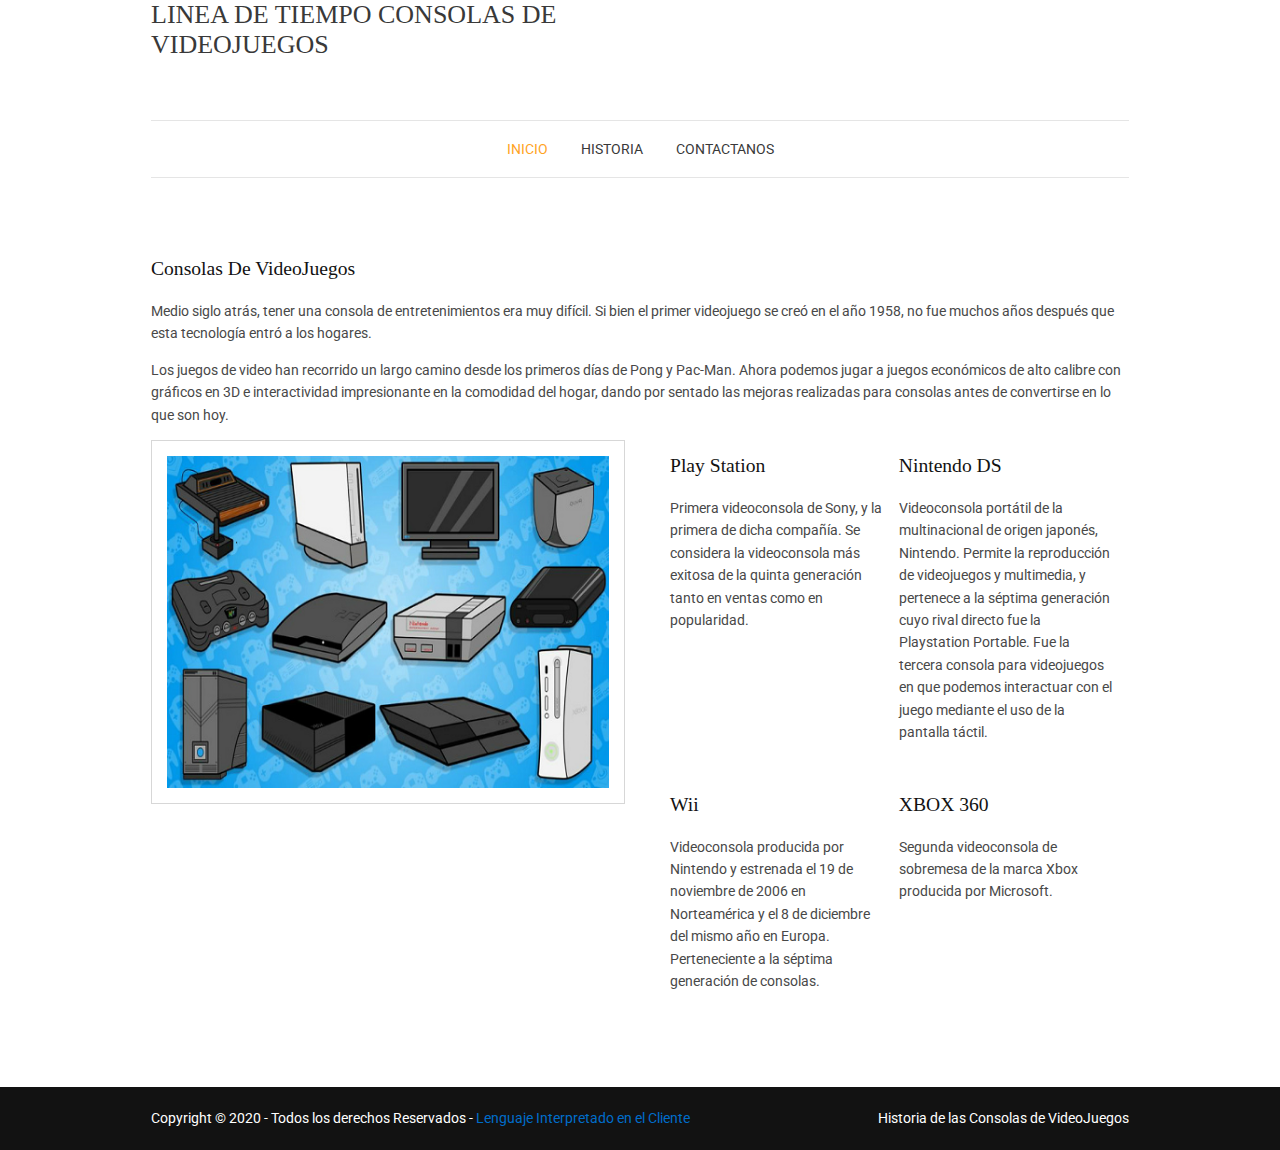
<file: index.html>
<!DOCTYPE html>
<html lang="es">

<head>
<title>Linea de Tiempo VideoJuegos</title>
<meta charset="utf-8">
<meta name="viewport" content="width=device-width, initial-scale=1.0, maximum-scale=1.0, user-scalable=1.0">
	
	
    <link rel="stylesheet" href="css">
	
	<link href="layout/styles/layout.css" rel="stylesheet" type="text/css" media="all">

	<link rel="stylesheet" href="css/estilosform.css">
	
	<link rel="stylesheet" href="https://necolas.github.io/normalize.css/8.0.1/normalize.css">
	
<link href="https://fonts.googleapis.com/css2?family=Roboto:wght@400;700&display=swap" rel="stylesheet"> 	
</head>
<body id="top">

<div class="wrapper row1">
  <header id="header" class="hoc clear">
    <section> 
      <div>
        <h1 id="logo"><a href="index.html">Linea de Tiempo Consolas de VideoJuegos</a></h1>
      </div>
      <div>
        <form class="clear" method="post" action="#">
</form>
      </div>
    </section>
    <nav id="mainav"> 
      <ul class="clear">
        <li class="active"><a href="index.html">Inicio</a></li>
		  <li><a class="active" href="Paginas HTML/Historia.html">Historia</a></li>
        <li><a class="active" href="Paginas HTML/Contactanos.html">Contactanos</a></li>
      </ul>
    </nav>
  </header>
</div>
<div class="bgded" style="background-image:url('images/fondo.jpg');">
</div>
<div class="wrapper row3">
  <main class="hoc container clear"> 

      <h6 class="heading">Consolas de VideoJuegos</h6>
      <p>Medio siglo atrás, tener una consola de entretenimientos era muy difícil. Si bien el primer videojuego se creó en el año 1958, no fue muchos años después que esta tecnología entró a los hogares.</p>
	  
		<p>Los juegos de video han recorrido un largo camino desde los primeros días de Pong y Pac-Man. Ahora podemos jugar a juegos económicos de alto calibre con gráficos en 3D e interactividad impresionante en la comodidad del hogar, dando por sentado las mejoras realizadas para consolas antes de convertirse en lo que son hoy.</p>
    
    <div class="group">
      <div class="one_half first"><img class="inspace-15 borderedbox" src="images/ConsolasHistoria.png" alt=""></div>
      <div class="one_half">
        <ul class="nospace group inspace-15">
          <li class="one_half first btmspace-50">
            <article>
              <h6 class="heading">Play Station</h6>
              <p class="nospace">Primera videoconsola de Sony, y la primera de dicha compañía. Se considera la videoconsola más exitosa de la quinta generación tanto en ventas como en popularidad.</p>
            </article>
          </li>
          <li class="one_half btmspace-50">
            <article>
              <h6 class="heading">Nintendo DS</h6>
              <p class="nospace">Videoconsola portátil de la multinacional de origen japonés, Nintendo. Permite la reproducción de videojuegos y multimedia, y pertenece a la séptima generación cuyo rival directo fue la Playstation Portable. Fue la tercera consola para videojuegos en que podemos interactuar con el juego mediante el uso de la pantalla táctil.</p>
            </article>
          </li>
          <li class="one_half first">
            <article>
              <h6 class="heading">Wii</h6>
              <p class="nospace">Videoconsola producida por Nintendo y estrenada el 19 de noviembre de 2006 en Norteamérica y el 8 de diciembre del mismo año en Europa. Perteneciente a la séptima generación de consolas.</p>
            </article>
          </li>
          <li class="one_half">
            <article>
              <h6 class="heading">XBOX 360</h6>
              <p class="nospace">Segunda videoconsola de sobremesa de la marca Xbox producida por Microsoft.</p>
            </article>
          </li>
        </ul>
      </div>
    </div>
    
    <div class="clear"></div>
  </main>
</div>
<div class="wrapper row3">
  
</div>
<div class="wrapper coloured">
 
</div>
<div class="wrapper row4">
  
	
	<div class="wrapper row4">
  <footer id="copyright" class="hoc clear"> 
       <p class="fl_left">Copyright &copy; 2020 - Todos los derechos Reservados - <a>Lenguaje Interpretado en el Cliente</a></p>
    <p class="fl_right">Historia de las Consolas de VideoJuegos <a></a></p>
  </footer>
		 </div>
		
</div>
<a id="backtotop" href="#top"><i class="fa fa-chevron-up"></i></a>
<!-- JAVASCRIPTS -->
<script src="layout/scripts/jquery.min.js"></script>
<script src="layout/scripts/jquery.backtotop.js"></script>
<script src="layout/scripts/jquery.mobilemenu.js"></script>
</body>
</html>
</file>
<file: css/estilosform.css>
* {
    box-sizing: border-box;
}

body {
    font-family: 'Roboto', sans-serif;
    background: #fff;
}

main {
    max-width: 800px;
    width: 90%;
    margin: auto;
    padding: 40px;
}

.formulario {
    display: grid;
    grid-template-columns: 1fr 1fr;
    gap: 20px;
}

.formulario__label {
    display: block;
    font-weight: 700;
    padding: 10px;
    cursor: pointer;
}

.formulario__grupo-input {
    position: relative;
}

.formulario__input {
    width: 100%;
    background: #AAAAAA;
    border: 3px solid transparent;
    border-radius: 3px;
    height: 45px;
    line-height: 45px;
    padding: 0 40px 0 10px;
    transition: .3s ease all;
}

.formulario__input:focus {
    border: 3px solid #0075FF;
    outline: none;
    box-shadow: 3px 0px 30px rgba(163, 163, 163, 0.4);
}

.formulario__input-error {
    font-size: 12px;
    margin-bottom: 0;
    display: none;
}

.formulario__input-error-activo {
    display: block;
}

.formulario__validacion-estado {
    position: absolute;
    right: 10px;
    bottom: 15px;
    z-index: 100;
    font-size: 16px;
    opacity: 0;
}

.formulario__checkbox {
    margin-right: 10px;
}

.formulario__grupo-terminos,
.formulario__mensaje,
.formulario__grupo-btn-enviar {
    grid-column: span 2;
}

.formulario__mensaje {
    height: 45px;
    line-height: 45px;
    background: #F66060;
    padding: 0 15px;
    border-radius: 3px;
    display: none;
}

.formulario__mensaje-activo {
    display: block;
}

.formulario__mensaje p {
    margin: 0;
}

.formulario__grupo-btn-enviar {
    display: flex;
    flex-direction: column;
    align-items: center;
}

.formulario__btn {
    height: 45px;
    line-height: 45px;
    width: 30%;
    background: #4B53BC;
    color: #fff;
    font-weight: bold;
    border: none;
    border-radius: 3px;
    cursor: pointer;
    transition: .1s ease all;
}

.formulario__btn:hover {
    box-shadow: 3px 0px 30px rgba(163, 163, 163, 1);
}

.formulario__mensaje-exito {
    font-size: 14px;
    color: #0777C7;
    display: none;
}

.formulario__mensaje-exito-activo {
    display: block;
}


/* ----- -----  Estilos para Validacion ----- ----- */

.formulario__grupo-correcto .formulario__validacion-estado {
    color: #0777C7;
    opacity: 1;
}

.formulario__grupo-incorrecto .formulario__label {
    color: #bb2929;
}

.formulario__grupo-incorrecto .formulario__validacion-estado {
    color: #bb2929;
    opacity: 1;
}

.formulario__grupo-incorrecto .formulario__input {
    border: 3px solid #bb2929;
}


/* ----- -----  Mediaqueries ----- ----- */

@media screen and (max-width: 800px) {
    .formulario {
        grid-template-columns: 1fr;
    }
    .formulario__grupo-terminos,
    .formulario__mensaje,
    .formulario__grupo-btn-enviar {
        grid-column: 1;
    }
    .formulario__btn {
        width: 100%;
    }
}
</file>
<file: layout/styles/layout.css>
@charset "utf-8";
@import url("font-awesome.min.css");
@import url("framework.css");

/* Rows
--------------------------------------------------------------------------------------------------------------- */
.row0, .row0 a{}
.row1, .row1 a{}
.row2, .row2 a{}
.row3, .row3 a{}
.row4, .row4 a{}
.row5, .row5 a{}


/* Top Bar
--------------------------------------------------------------------------------------------------------------- */
#topbar{padding:15px 0; text-transform:uppercase; text-align:center; font-weight:700;}

#topbar *{margin:0;}
#topbar ul li{display:inline-block; margin-right:15px;}
#topbar ul li:last-child{margin-right:0; padding-right:0; border-right:none;}
#topbar i{line-height:normal;}


/* Header
--------------------------------------------------------------------------------------------------------------- */
#header{padding:0px 0;}

#header section{display:table; width:100%; height:100%; margin-bottom:60px;}
#header section > div{display:table-cell; width:33.33333333333333%; height:100%; vertical-align:middle;}
#header section > div *{margin:0;}
#header section > div:nth-child(1){}
#header section > div:nth-child(2){text-align:center;}
#header section > div:nth-child(3){}

#header #logo{font-size:26px; text-transform:uppercase;}

#header section form{display:block; position:relative; float:right; width:200px;}
#header section input, #header section button{display:block; height:32px; border:solid;}
#header section input{width:100%; float:right; padding:5px 40px 5px 10px; border-width:1px;}
#header section button{position:absolute; top:1px; right:1px; width:32px; height:30px; border-width:0 0 0 1px; font-size:16px; cursor:pointer;}
#header section button em{display:none;}


/* Page Intro
--------------------------------------------------------------------------------------------------------------- */
#pageintro{padding:180px 0; text-align:center;}

#pageintro article{max-width:70%; margin:0 auto; padding:5%;}
#pageintro .heading{margin-bottom:30px; font-size:3rem;}
#pageintro p{font-size:1.1rem; line-height:2;}
#pageintro footer{margin-top:30px;}


/* Content Area
--------------------------------------------------------------------------------------------------------------- */
.container{padding:80px 0;}

/* Content */
.container .content{}

.sectiontitle{display:block; max-width:55%; margin:0 auto 80px; text-align:center;}
.sectiontitle *{margin:0;}

.overview{}
.overview > li{margin-bottom:30px;}
.overview > li:nth-last-child(-n+3){margin-bottom:0;}/* Removes bottom margin from the last three items - margin is restored in the media queries when items stack */
.overview > li:nth-child(3n+1){margin-left:0; clear:left;}/* Removes the need to add class="first" */

.services{margin-bottom:80px;}
.services > li{margin-bottom:50px;}
.services article *{margin:0; padding:0; text-align:center;}
.services article i{display:block; margin-bottom:30px; line-height:1; font-size:42px;}
.services article .heading, .services article p{margin-bottom:20px;}

.testimonials{text-align:center;}
.testimonials li:last-child{margin-bottom:0;}/* Used when elements stack in smaller viewports */
.testimonials blockquote{max-width:80%; margin:0 auto 30px; padding:20px; line-height:2rem; font-size:1.2rem;}
.testimonials blockquote::before{top:10px; left:10px;}
.testimonials blockquote::after{display:block; position:absolute; bottom:-15px; left:50%; margin-left:-15px; width:0; height:0; content:""; border:15px solid transparent; border-bottom:none;}
.testimonials figure{}
.testimonials figure *{margin:0; line-height:1;}
.testimonials figure img{margin:0 0 15px 0;}
.testimonials figcaption .heading{font-size:1.2rem; font-weight:700;}
.testimonials figcaption em{font-size:.8rem;}

.latest{margin-bottom:80px;}
.latest article{max-width:474px;}
.latest article img{width:100%;}/* Force the image to have the full width of parent at all times */
.latest article .excerpt{padding:30px; border:solid; border-width:0 1px 1px 1px;}
.latest article .excerpt .meta li{display:inline-block; font-size:.8rem;}
.latest article .excerpt .meta li::after{margin-left:5px; content:"|";}
.latest article .excerpt .meta li:last-child::after{margin:0; content:"";}

/* Comments */
#comments ul{margin:0 0 40px 0; padding:0; list-style:none;}
#comments li{margin:0 0 10px 0; padding:15px;}
#comments .avatar{float:right; margin:0 0 10px 10px; padding:3px; border:1px solid;}
#comments address{font-weight:bold;}
#comments time{font-size:smaller;}
#comments .comcont{display:block; margin:0; padding:0;}
#comments .comcont p{margin:10px 5px 10px 0; padding:0;}

#comments form{display:block; width:100%;}
#comments input, #comments textarea{width:100%; padding:10px; border:1px solid;}
#comments textarea{overflow:auto;}
#comments div{margin-bottom:15px;}
#comments input[type="submit"], #comments input[type="reset"]{display:inline-block; width:auto; min-width:150px; margin:0; padding:8px 5px; cursor:pointer;}

/* Sidebar */
.container .sidebar{}

.sidebar .sdb_holder{margin-bottom:50px;}
.sidebar .sdb_holder:last-child{margin-bottom:0;}


/* Click to Action
--------------------------------------------------------------------------------------------------------------- */
.cta{padding:50px 0;}

.cta > :first-child{margin-top:10px;}
.cta > :last-child{margin-bottom:0;}/* Used when elements stack in smaller viewports */




/* Copyright
--------------------------------------------------------------------------------------------------------------- */
#copyright{padding:20px 0;}
#copyright *{margin:0; padding:0;}

/*--------------------------------------------------------------------------------------------------------------- */
*, *::before, *::after{transition:all .3s ease-in-out;}
#mainav form *{transition:none !important;}

/* Navigation
--------------------------------------------------------------------------------------------------------------- */
nav ul, nav ol{margin:0; padding:0; list-style:none;}

#mainav, #breadcrumb, .sidebar nav{line-height:normal;}
#mainav .drop::after, #mainav li li .drop::after, #breadcrumb li a::after, .sidebar nav a::after{position:absolute; font-family:"FontAwesome"; font-size:10px; line-height:10px;}

/* Top Navigation */
#mainav{border:solid; border-width:1px 0;}
#mainav ul{text-transform:uppercase; text-align:center;}
#mainav ul ul{z-index:9999; position:absolute; width:160px; text-transform:none; text-align:left;}
#mainav ul ul ul{left:160px; top:0;}
#mainav li{display:inline-block; position:relative; margin:0 30px 0 0; padding:0;}
#mainav li:last-child{margin-right:0;}
#mainav li li{width:100%; margin:0;}
#mainav li a{display:block; padding:20px 0;}
#mainav li li a{border:solid; border-width:0 0 1px 0;}
#mainav .drop{padding-left:15px;}
#mainav li li a, #mainav li li .drop{display:block; margin:0; padding:10px 15px;}
#mainav .drop::after, #mainav li li .drop::after{content:"\f0d7";}
#mainav .drop::after{top:25px; left:5px;}
#mainav li li .drop::after{top:15px; left:5px;}
#mainav ul ul{visibility:hidden; opacity:0;}
#mainav ul li:hover > ul{visibility:visible; opacity:1;}

#mainav form{display:none; margin:0; padding:20px 0;}
#mainav form select, #mainav form select option{display:block; cursor:pointer; outline:none;}
#mainav form select{width:100%; padding:5px; border:1px solid;}
#mainav form select option{margin:5px; padding:0; border:none;}

/* Breadcrumb */
#breadcrumb{padding:10px 0 30px;}
#breadcrumb ul{margin:0 0 30px 0; padding:0 0 8px 0; list-style:none; text-transform:uppercase; border-bottom:1px solid;}
#breadcrumb li{display:inline-block; margin:0 6px 0 0; padding:0;}
#breadcrumb li a{display:block; position:relative; margin:0; padding:0 12px 0 0; font-size:12px;}
#breadcrumb li a::after{top:3px; right:0; content:"\f101";}
#breadcrumb li:last-child a{margin:0; padding:0; font-weight:700;}
#breadcrumb li:last-child a::after{display:none;}
#breadcrumb .heading{margin:0; font-size:2rem;}

/* Sidebar Navigation */
.sidebar nav{display:block; width:100%;}
.sidebar nav li{margin:0 0 3px 0; padding:0;}
.sidebar nav a{display:block; position:relative; margin:0; padding:5px 10px 5px 15px; text-decoration:none; border:solid; border-width:0 0 1px 0;}
.sidebar nav a::after{top:9px; left:5px; content:"\f101";}
.sidebar nav ul ul a{padding-left:35px;}
.sidebar nav ul ul a::after{left:25px;}
.sidebar nav ul ul ul a{padding-left:55px;}
.sidebar nav ul ul ul a::after{left:45px;}

/* Pagination */
.pagination{display:block; width:100%; text-align:center; clear:both;}
.pagination li{display:inline-block; margin:0 2px 0 0;}
.pagination li:last-child{margin-right:0;}
.pagination a, .pagination strong{display:block; padding:8px 11px; border:1px solid; background-clip:padding-box; font-weight:normal;}

/* Back to Top */
#backtotop{z-index:999; display:inline-block; position:fixed; visibility:hidden; bottom:20px; right:20px; width:36px; height:36px; line-height:36px; font-size:16px; text-align:center; opacity:.2;}
#backtotop i{display:block; width:100%; height:100%; line-height:inherit;}
#backtotop.visible{visibility:visible; opacity:.5;}
#backtotop:hover{opacity:1;}


/* Tables
--------------------------------------------------------------------------------------------------------------- */
table, th, td{border:1px solid; border-collapse:collapse; vertical-align:top;}
table, th{table-layout:auto;}
table{width:100%; margin-bottom:15px;}
th, td{padding:5px 8px;}
td{border-width:0 1px;}


/* Gallery
--------------------------------------------------------------------------------------------------------------- */
#gallery{display:block; width:100%; margin-bottom:50px;}
#gallery figure figcaption{display:block; width:100%; clear:both;}
#gallery li{margin-bottom:30px;}


/* Font Awesome Social Icons
--------------------------------------------------------------------------------------------------------------- */
.faico{margin:0; padding:0; list-style:none;}
.faico li{display:inline-block; margin:8px 5px 0 0; padding:0; line-height:normal;}
.faico li:last-child{margin-right:0;}
.faico a{display:inline-block; width:36px; height:36px; line-height:36px; font-size:18px; text-align:center;}

.faico a{color:#474747; background-color:#F7F7F7;}
.faico a:hover{color:#FFFFFF;}

.faicon-dribble:hover{background-color:#EA4C89;}
.faicon-facebook:hover{background-color:#3B5998;}
.faicon-google-plus:hover{background-color:#DB4A39;}
.faicon-linkedin:hover{background-color:#0E76A8;}
.faicon-twitter:hover{background-color:#00ACEE;}
.faicon-vk:hover{background-color:#4E658E;}


/* ------------------------------------------------------------------------------------------------------------ */
/* ------------------------------------------------------------------------------------------------------------ */
/* ------------------------------------------------------------------------------------------------------------ */
/* ------------------------------------------------------------------------------------------------------------ */
/* ------------------------------------------------------------------------------------------------------------ */


/* Colours
--------------------------------------------------------------------------------------------------------------- */
body{color:#000; background-color:#FFFFFF;}
a{color:#006DCA;}
a:active, a:focus{background:transparent;}/* IE10 + 11 Bugfix - prevents grey background */
hr, .borderedbox{border-color:#D7D7D7;}
label span{color:#FF0000; background-color:inherit;}
input:focus, textarea:focus, *:required:focus{border-color:#006DCA;}

.overlay{color:#FFFFFF; background-color:inherit;}
.overlay::after{color:inherit; background-color:rgba(0,0,0,.55);}
.overlay.light::after{background-color:rgba(255,255,255,.7);}

.coloured{color:#FFFFFF; background-color:#000;}
.coloured .btn, .coloured .btn.inverse:hover{color:#FFFFFF; background-color:#000000; border-color:#000000;}

.btn, .btn.inverse:hover{color:#FFFFFF; background-color:#000; border-color:#000;}
.btn:hover, .btn.inverse{color:inherit; background-color:transparent; border-color:inherit;}


/* Rows */
.row0, .row0 a{color:#FFFFFF; background-color:#000;}
.row1{color:#393939; background-color:#FFFFFF;}
.row2{color:#484848; background-color:#F7F7F7;}
.row3{color:#484848; background-color:#FFFFFF;}
.row4{color:#FFFFFF; background-color:#121212;}
.row5, .row5 a{color:#484848; background-color:#FFFFFF;}

.row2 .heading, .row3 .heading{color:#121212;}


/* Header */
#header #logo a{color:inherit;}
#header section input, #header section button{border-color:#F2F2F2;}
#header section input:focus{border-color:#CDCDCD;}
#header section button{color:#FFFFFF; background-color:#CDCDCD;}
#header #mainav{border-color:rgba(0,0,0,.1);}


/* Page Intro */
#pageintro article{color:#121212; background-color:rgba(255,255,255,.7);}


/* Content Area */
.services a{color:inherit;}
.services article:hover a{color:#CDCDCD;}

.testimonials blockquote{color:#7A7A7A; background-color:#FFFFFF;}
.testimonials blockquote::before{color:rgba(247,247,247,.8);/* #F7F7F7 */}
.testimonials blockquote::after{border-top-color:#FFFFFF;}

.latest article .excerpt{border-color:#D7D7D7;}


/* Footer */
#footer .heading{color:#FFFFFF;}
#footer hr, #footer .borderedbox, #footer .linklist li{border-color:rgba(0,0,0,.1);}

#footer input, #footer button{border-color:transparent;}
#footer input{color:#474747; background-color:#F7F7F7;}
#footer input:focus{border-color:#CDCDCD;}
#footer button{color:#FFFFFF; background-color:#CDCDCD;}


/* Navigation */
#mainav li a{color:inherit;}
#mainav .active a, #mainav a:hover, #mainav li:hover > a{color:#FFA41F; background-color:inherit;}
#mainav li li a, #mainav .active li a{color:#FFFFFF; background-color:rgba(0,0,0,.6); border-color:rgba(0,0,0,.3);}
#mainav li li:hover > a, #mainav .active .active > a{color:#FFFFFF; background-color:#CDCDCD;}
#mainav form select{color:#FFFFFF; background-color:#000000; border-color:rgba(255,255,255,.3);}

#breadcrumb ul{border-color:rgba(255,255,255,.1);}
#breadcrumb a{color:inherit; background-color:inherit;}
#breadcrumb li:last-child a{color:#FFA41F;}

.container .sidebar nav a{color:inherit; border-color:#D7D7D7;}
.container .sidebar nav a:hover{color:#CDCDCD;}

.pagination a, .pagination strong{border-color:#D7D7D7;}
.pagination .current *{color:#FFFFFF; background-color:#CDCDCD;}

#backtotop{color:#FFFFFF; background-color:#CDCDCD;}


/* Tables + Comments */
table, th, td, #comments .avatar, #comments input, #comments textarea{border-color:#D7D7D7;}
#comments input:focus, #comments textarea:focus, #comments *:required:focus{border-color:#FFA41F;}
th{color:#FFFFFF; background-color:#373737;}
tr, #comments li, #comments input[type="submit"], #comments input[type="reset"]{color:inherit; background-color:#FBFBFB;}
tr:nth-child(even), #comments li:nth-child(even){color:inherit; background-color:#F7F7F7;}
table a, #comments a{background-color:inherit;}


/* ------------------------------------------------------------------------------------------------------------ */
/* ------------------------------------------------------------------------------------------------------------ */
/* ------------------------------------------------------------------------------------------------------------ */
/* ------------------------------------------------------------------------------------------------------------ */
/* ------------------------------------------------------------------------------------------------------------ */


/* Media Queries
--------------------------------------------------------------------------------------------------------------- */
@-ms-viewport{width:device-width;}


/* Max Wrapper Width - Laptop, Desktop etc.
--------------------------------------------------------------------------------------------------------------- */
@media screen and (min-width:978px){
	.hoc{max-width:978px;}
}


/* Mobile Devices
--------------------------------------------------------------------------------------------------------------- */
@media screen and (max-width:900px){
	.hoc{max-width:90%;}

	#topbar{}

	#header{padding:30px 0;}
	#header #logo{margin-top:3px;}

	#mainav{}
	#mainav ul{display:none;}
	#mainav form{display:block;}

	#breadcrumb{}

	.container{}
	#comments input[type="reset"]{margin-top:10px;}
	.pagination li{display:inline-block; margin:0 5px 5px 0;}

	#footer{}

	#copyright{}
	#copyright p:first-of-type{margin-bottom:10px;}
}


@media screen and (max-width:750px){
	.imgl, .imgr{display:inline-block; float:none; margin:0 0 10px 0;}
	.fl_left, .fl_right{display:block; float:none;}
	.group .group > *:last-child, .clear .clear > *:last-child, .clear .group > *:last-child, .group .clear > *:last-child{margin-bottom:0;}/* Experimental - Needs more testing in different situations, stops double margin when stacking */
	.one_half, .one_third, .two_third, .one_quarter, .two_quarter, .three_quarter{display:block; float:none; width:auto; margin:0 0 30px 0; padding:0;}

	#header{text-align:center;}
	#header section > div form{width:100%; max-width:300px; float:none; margin:0 auto;}
	#header section > div form input{float:none;}
	#header #logo{margin:0 0 15px 0;}

	#pageintro article{max-width:94%; padding:8%;}
	#pageintro .heading{font-size:2rem;}

	.sectiontitle{max-width:none;}

	.overview > li:nth-last-child(-n+3){margin-bottom:30px;}
	.services > li:nth-last-child(-n+3){margin-bottom:50px;}

	#footer{padding-bottom:50px;}/* Not required, just looks better */
}


/* Other
--------------------------------------------------------------------------------------------------------------- */
@media screen and (max-width:650px){
	.scrollable{display:block; width:100%; margin:0 0 30px 0; padding:0 0 15px 0; overflow:auto; overflow-x:scroll;}
	.scrollable table{margin:0; padding:0; white-space:nowrap;}

	.inline li{display:block; margin-bottom:10px;}
	.pushright li{margin-right:0;}

	.font-x2{font-size:1.4rem;}
	.font-x3{font-size:1.6rem;}

	#header section, #header section > div{display:block; width:100%;}
	#header section > div{width:100%; margin-bottom:30px; text-align:center;}
}
</file>
